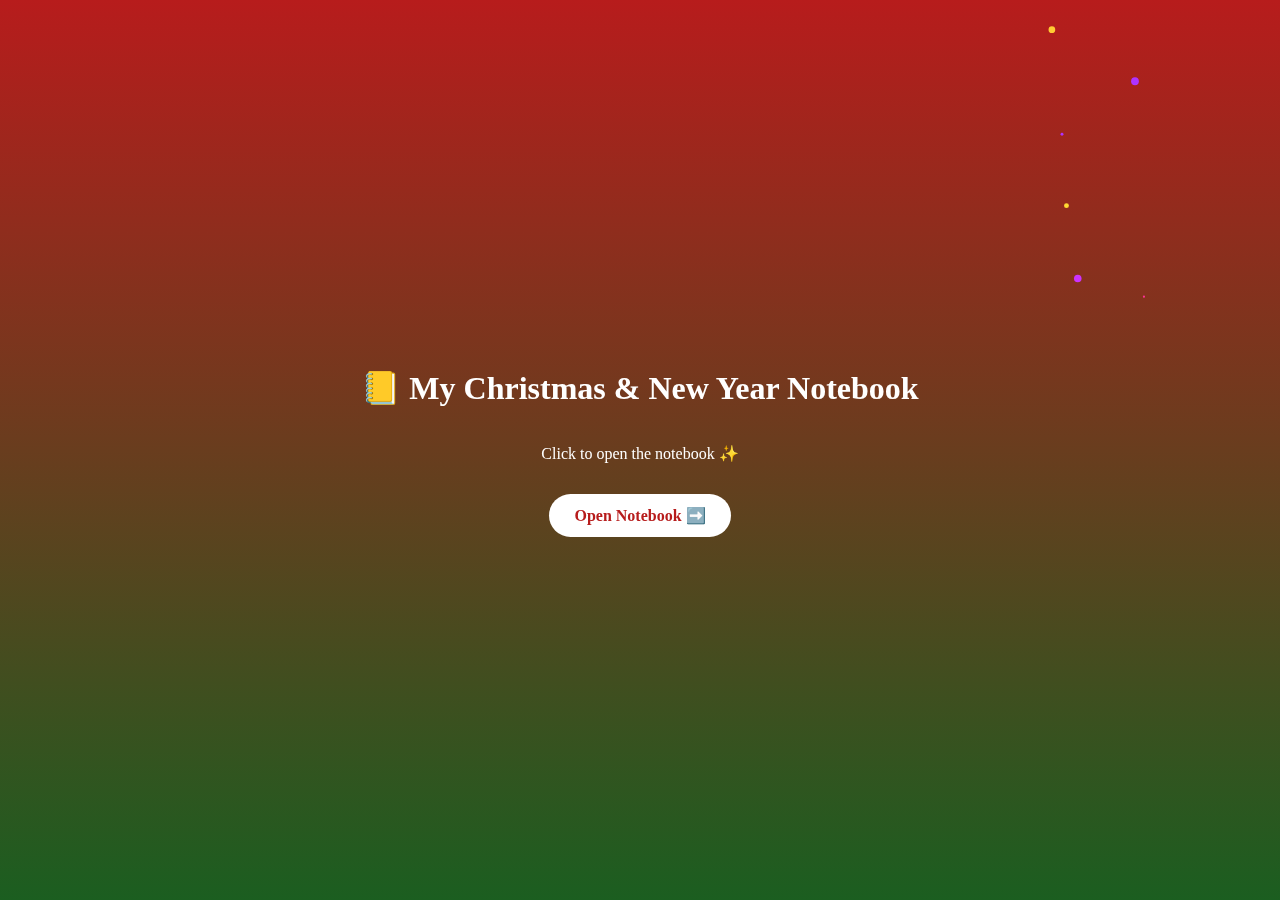
<file: index.html>
<!DOCTYPE html>
<html>
<head>
<title>My Festive Notebook 🎄</title>
<link rel="stylesheet" href="style.css">
</head>
<body>

<canvas id="fireworks"></canvas>

<div class="notebook">
  <h1>📒 My Christmas & New Year Notebook</h1>
  <p>Click to open the notebook ✨</p>

  <a class="btn" href="page1.html">Open Notebook ➡️</a>
</div>

<script src="fireworks.js"></script>
</body>
</html>
</file>
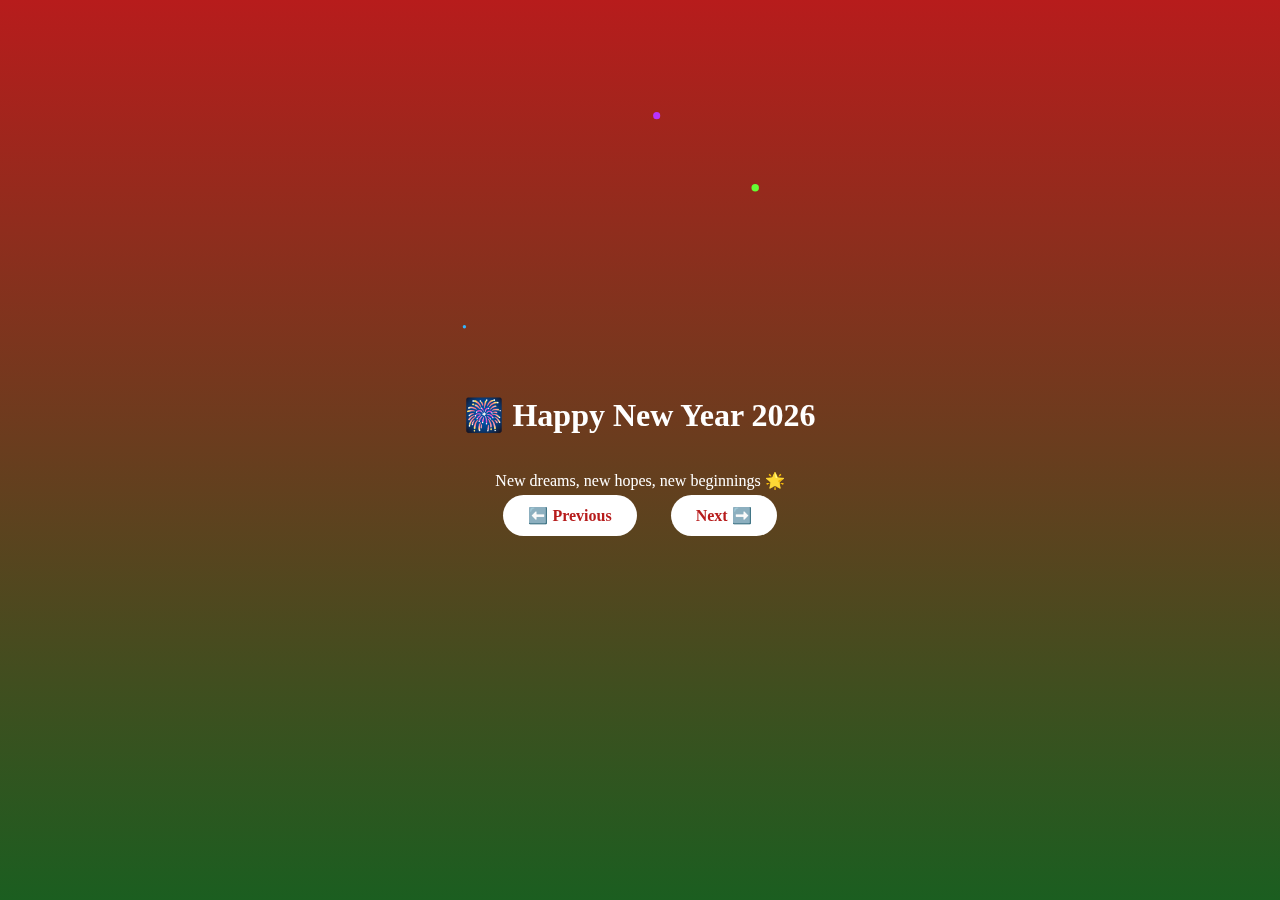
<file: page2.html>
<!DOCTYPE html>
<html>
<head>
<title>New Year Page</title>
<link rel="stylesheet" href="style.css">
</head>
<body>

<canvas id="fireworks"></canvas>

<div class="page">
  <h1>🎆 Happy New Year 2026</h1>
  <p>New dreams, new hopes, new beginnings 🌟</p>

  <div class="nav">
    <a href="page1.html">⬅️ Previous</a>
    <a href="page3.html">Next ➡️</a>
  </div>
</div>

<script src="fireworks.js"></script>
</body>
</html>
</file>
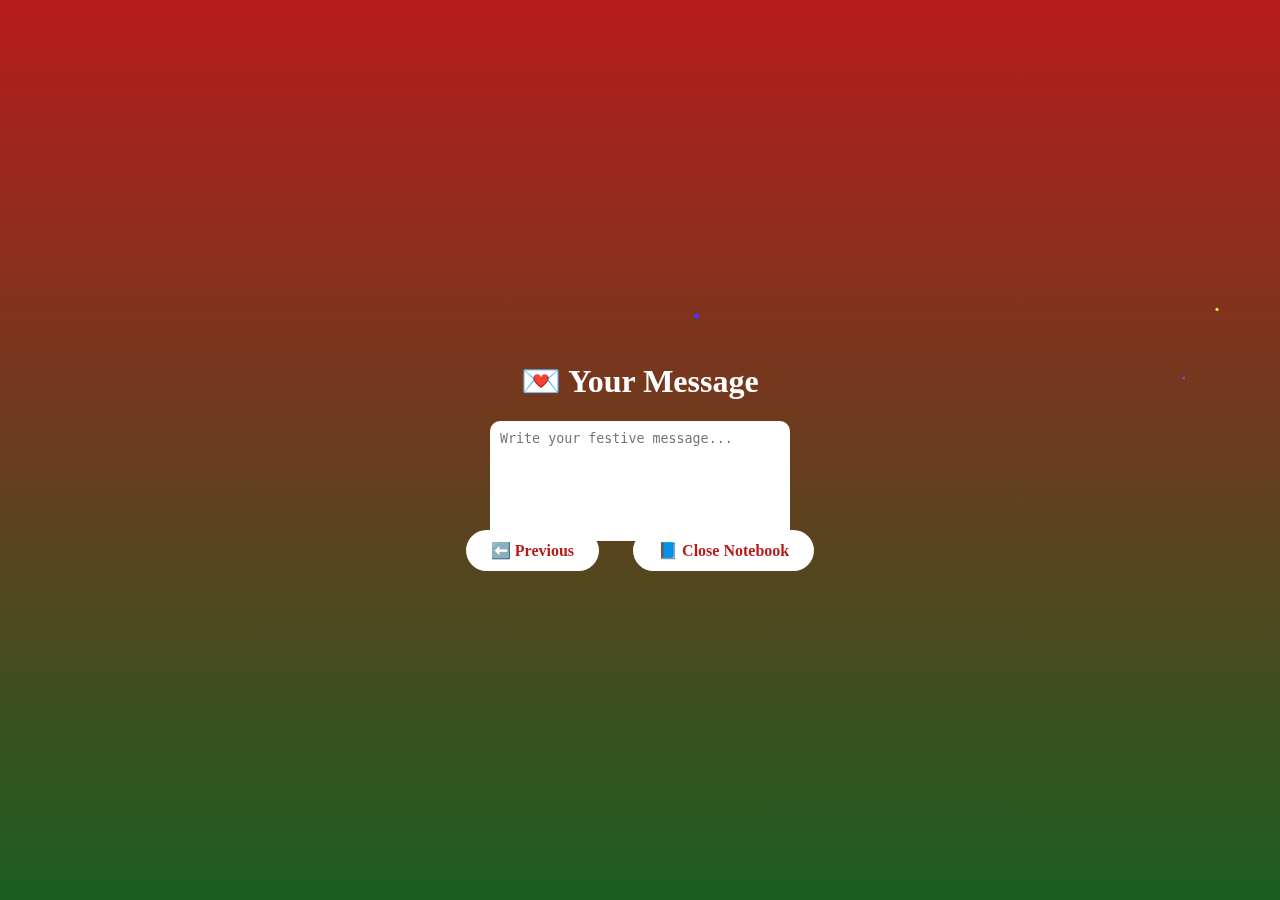
<file: page4.html>
<!DOCTYPE html>
<html>
<head>
<title>Your Message</title>
<link rel="stylesheet" href="style.css">
</head>
<body>

<canvas id="fireworks"></canvas>

<div class="page">
  <h1>💌 Your Message</h1>

  <textarea placeholder="Write your festive message..."></textarea>

  <div class="nav">
    <a href="page3.html">⬅️ Previous</a>
    <a href="index.html">📘 Close Notebook</a>
  </div>
</div>

<script src="fireworks.js"></script>
</body>
</html>
</file>
<file: style.css>
body {
  margin: 0;
  font-family: 'Segoe UI';
  background: linear-gradient(#b71c1c, #1b5e20);
  color: white;
  overflow: hidden;
}

canvas {
  position: fixed;
  inset: 0;
  z-index: -1;
}

.notebook, .page {
  height: 100vh;
  display: flex;
  flex-direction: column;
  justify-content: center;
  align-items: center;
  text-align: center;
  animation: flip 0.8s ease;
}

@keyframes flip {
  from { transform: rotateY(90deg); opacity: 0; }
  to { transform: rotateY(0); opacity: 1; }
}

.btn, .nav a {
  background: white;
  color: #b71c1c;
  padding: 12px 25px;
  border-radius: 25px;
  margin: 15px;
  text-decoration: none;
  font-weight: bold;
}

.gallery img {
  width: 180px;
  margin: 10px;
  border-radius: 15px;
}

textarea {
  width: 280px;
  height: 100px;
  border-radius: 10px;
  border: none;
  padding: 10px;
}
</file>
